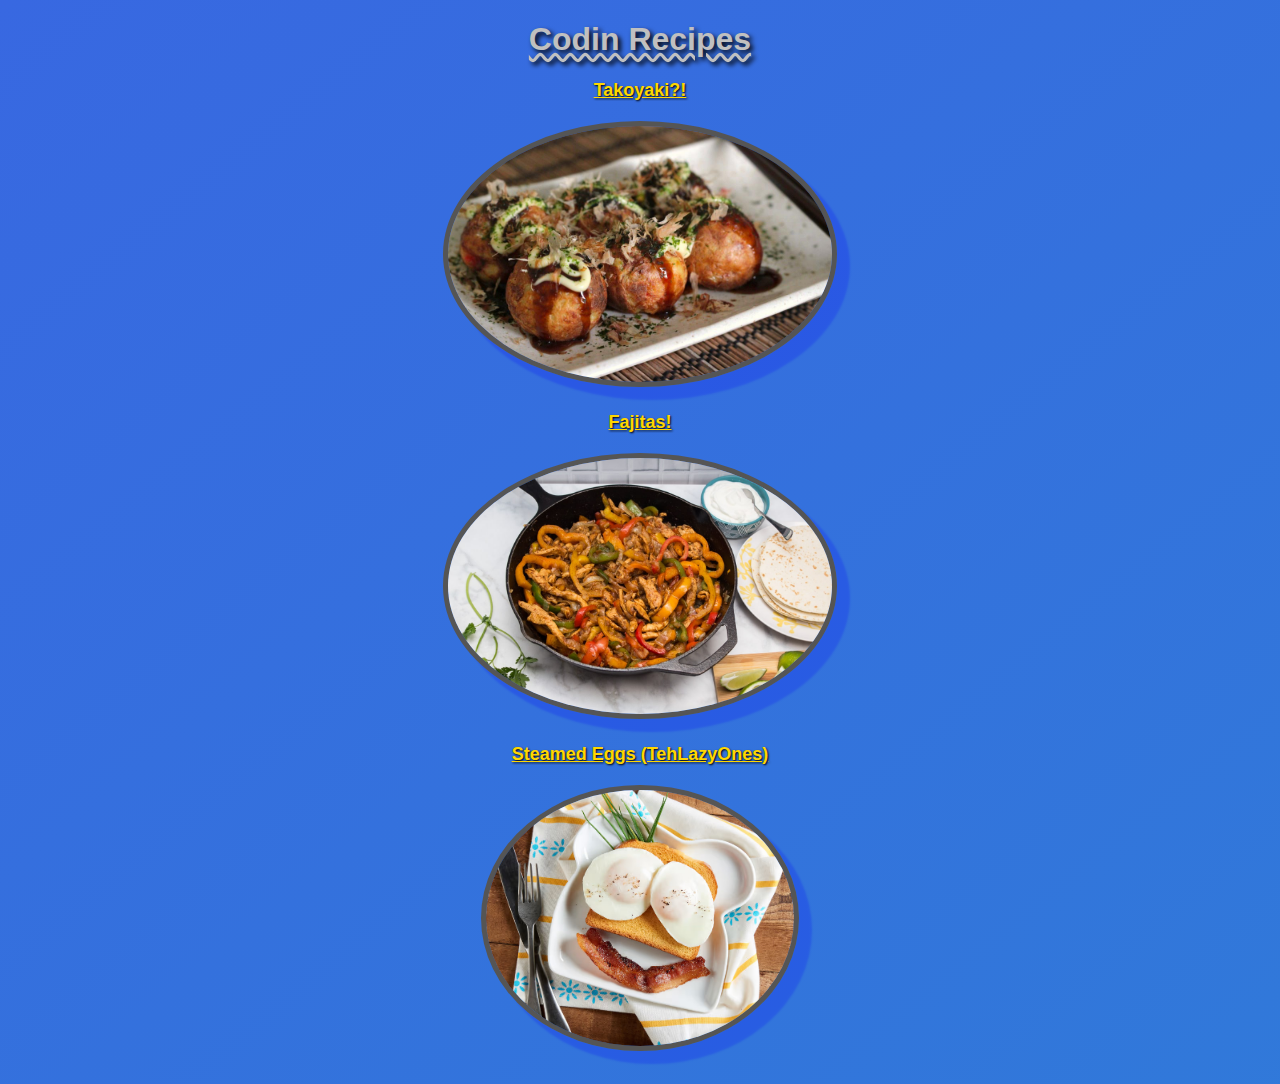
<file: index.html>
<!DOCTYPE html>
<html lang="en">
<head>
    <meta charset="UTF-8">
    <meta name="viewport" content="width=device-width, initial-scale=1.0">
    <title>Codin Recipes</title>
    <link rel="stylesheet" href="style.css">
</head>
<body>
    <h1>Codin Recipes</h1>

    <div>
        <a href="recipes/takoyaki.html" >Takoyaki?!<br>
        <img title="TAKOYAKI!" src="./images/takoyaki-1.jpg" alt="Takoyaki" height="256">
    </a></div>
    
    <div>
        <a href="recipes/fajitas.html">Fajitas!<br>
        <img title="FAJITAS" src="./images/Fajitas-1.jpg" alt="Fajitas" height="256">
    </a></div>
    
    <div>
        <a href="recipes/tehlazyones.html">Steamed Eggs (TehLazyOnes)<br>
        <img title="Steamed Eggs (TehLazyOnes)" src="./images/SteamedEggs-1.jpg" alt="Steamed Eggs" height="256">
    </a></div>
</body>
</html>
</file>
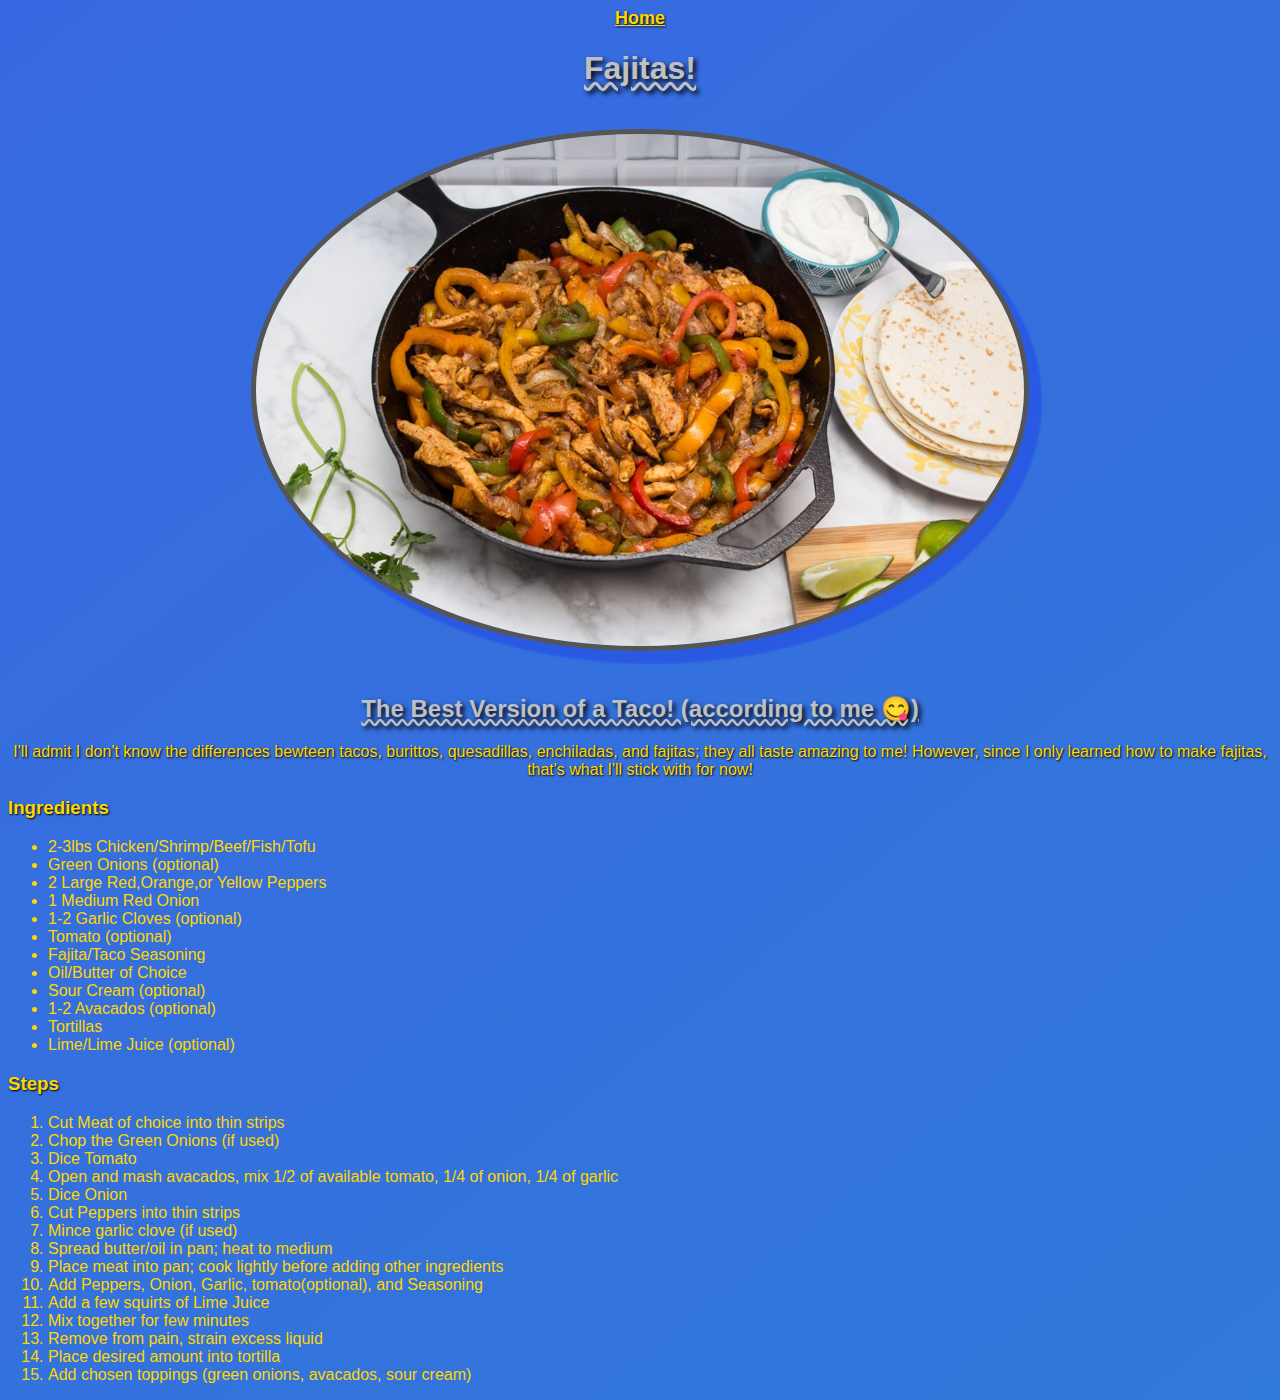
<file: recipes/fajitas.html>
<!DOCTYPE html>
<html lang="en">
<head>
    <meta charset="UTF-8">
    <meta name="viewport" content="width=device-width, initial-scale=1.0">
    <title>Fajitas!</title>
    <link rel="stylesheet" href="../style.css">
</head>
<body>
    <a href="../index.html">Home</a>
    <h1>Fajitas!</h1>
    
    <img title="Fajitas" src="../images/Fajitas-1.jpg" alt="Cooked vegetabled and chicken in a pan, with Tortialls, Sour Cream, and Limes on the side."
    height="512">
    
    <h2>The Best Version of a Taco! (according to me &#x1F60B;)</h2>
    
    <p>I'll admit I don't know the differences bewteen tacos, burittos, quesadillas, enchiladas, and fajitas;
        they all taste amazing to me! However, since I only learned how to make fajitas, that's what I'll stick with for now!
    </p>
    
    <h3>Ingredients</h3>
    <ul>
        <li>2-3lbs Chicken/Shrimp/Beef/Fish/Tofu</li>
        <li>Green Onions (optional)</li>
        <li>2 Large Red,Orange,or Yellow Peppers</li>
        <li>1 Medium Red Onion</li>
        <li>1-2 Garlic Cloves (optional)</li>
        <li>Tomato (optional)</li>
        <li>Fajita/Taco Seasoning</li>
        <li>Oil/Butter of Choice</li>
        <li>Sour Cream (optional)</li>
        <li>1-2 Avacados (optional)</li>
        <li>Tortillas</li>
        <li>Lime/Lime Juice (optional)</li>
    </ul>

    <h3>Steps</h3>
    <ol>
        <li>Cut Meat of choice into thin strips</li>
        <li>Chop the Green Onions (if used)</li>
        <li>Dice Tomato</li>
        <li>Open and mash avacados, mix 1/2 of available tomato, 1/4 of onion, 1/4 of garlic</li>
        <li>Dice Onion</li>
        <li>Cut Peppers into thin strips</li>
        <li>Mince garlic clove (if used) </li>
        <li>Spread butter/oil in pan; heat to medium</li>
        <li>Place meat into pan; cook lightly before adding other ingredients</li>
        <li>Add Peppers, Onion, Garlic, tomato(optional), and Seasoning</li>
        <li>Add a few squirts of Lime Juice</li>
        <li>Mix together for few minutes</li>
        <li>Remove from pain, strain excess liquid</li>
        <li>Place desired amount into tortilla</li>
        <li>Add chosen toppings (green onions, avacados, sour cream) </li>
    </ol>

    
</body>
</html>
</file>
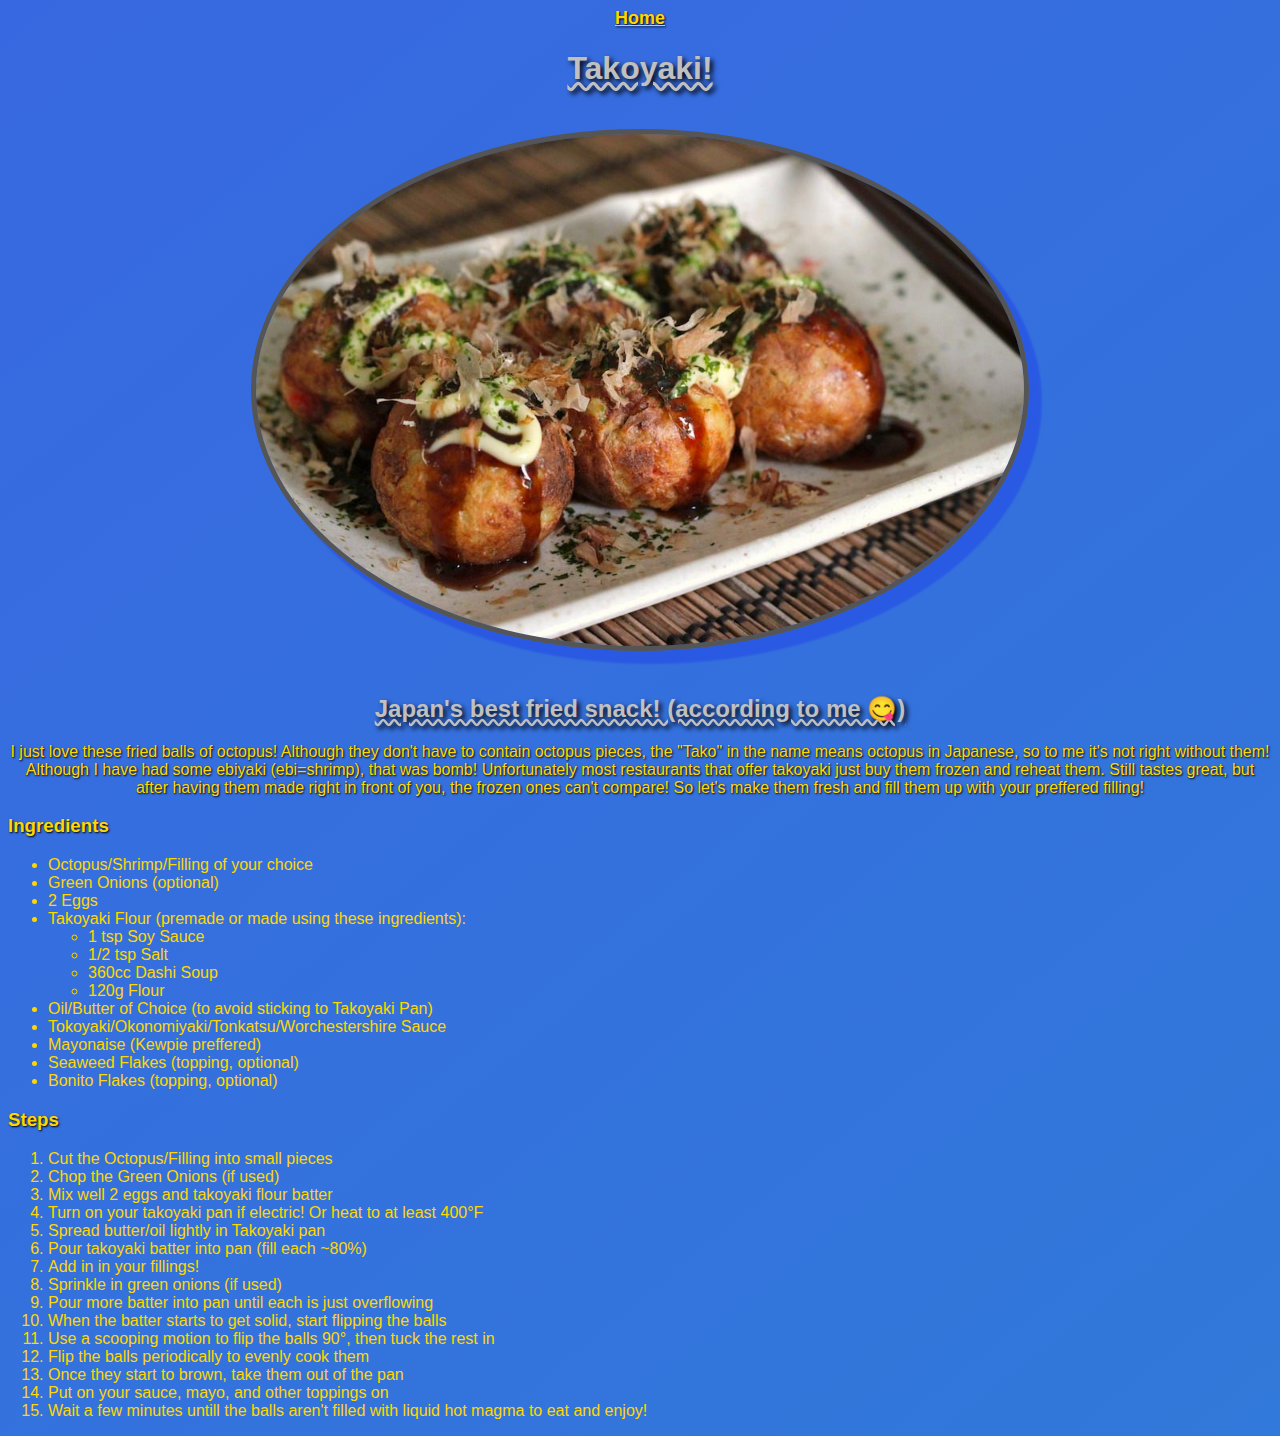
<file: recipes/takoyaki.html>
<!DOCTYPE html>
<html lang="en">
<head>
    <meta charset="UTF-8">
    <meta name="viewport" content="width=device-width, initial-scale=1.0">
    <title>Takoyaki!</title>
    <link rel="stylesheet" href="../style.css">
</head>
<body>
    <a href="../index.html">Home</a>
    <h1>Takoyaki!</h1>
    
    <img title="TAKOYAKI!!!" src="../images/takoyaki-1.jpg" alt="Fried takoyaki balls on a ball with takoyaki sauce, mayonaise, bonito flakes, and green onions on top "
    height="512">
    
    <h2>Japan's best fried snack! (according to me &#x1F60B;)</h2>
    
    <p>I just love these fried balls of octopus! Although they don't have to contain octopus pieces, the "Tako" in the name means octopus in Japanese, so to me it's not right without them! Although I have had some ebiyaki (ebi=shrimp), that was bomb! Unfortunately most restaurants that offer takoyaki just buy them frozen and reheat them. Still tastes great, but after having them made right in front of you, the frozen ones can't compare! So let's make them fresh and fill them up with your preffered filling!</p>
    
    <h3>Ingredients</h3>
    <ul>
        <li>Octopus/Shrimp/Filling of your choice</li>
        <li>Green Onions (optional)</li>
        <li>2 Eggs</li>
        <li>Takoyaki Flour (premade or made using these ingredients):</li>
        <ul>
            <li>1 tsp Soy Sauce</li>
            <li>1/2 tsp Salt</li>
            <li>360cc Dashi Soup</li>
            <li>120g Flour</li>
        </ul>
        <li>Oil/Butter of Choice (to avoid sticking to Takoyaki Pan)</li>
        <li>Tokoyaki/Okonomiyaki/Tonkatsu/Worchestershire Sauce</li>
        <li>Mayonaise (Kewpie preffered)</li>
        <li>Seaweed Flakes (topping, optional)</li>
        <li>Bonito Flakes (topping, optional)</li>
    </ul>

    <h3>Steps</h3>
    <ol>
        <li>Cut the Octopus/Filling into small pieces</li>
        <li>Chop the Green Onions (if used)</li>
        <li>Mix well 2 eggs and takoyaki flour batter</li>
        <li>Turn on your takoyaki pan if electric! Or heat to at least 400&#xb0;F </li>
        <li>Spread butter/oil lightly in Takoyaki pan</li>
        <li>Pour takoyaki batter into pan (fill each ~80%)</li>
        <li>Add in in your fillings!</li>
        <li>Sprinkle in green onions (if used)</li>
        <li>Pour more batter into pan until each is just overflowing</li>
        <li>When the batter starts to get solid, start flipping the balls</li>
        <li>Use a scooping motion to flip the balls 90&#xb0;, then tuck the rest in</li>
        <li>Flip the balls periodically to evenly cook them</li>
        <li>Once they start to brown, take them out of the pan</li>
        <li>Put on your sauce, mayo, and other toppings on</li>
        <li>Wait a few minutes untill the balls aren't filled with liquid hot magma to eat and enjoy!</li>
    </ol>

    
</body>
</html>
</file>
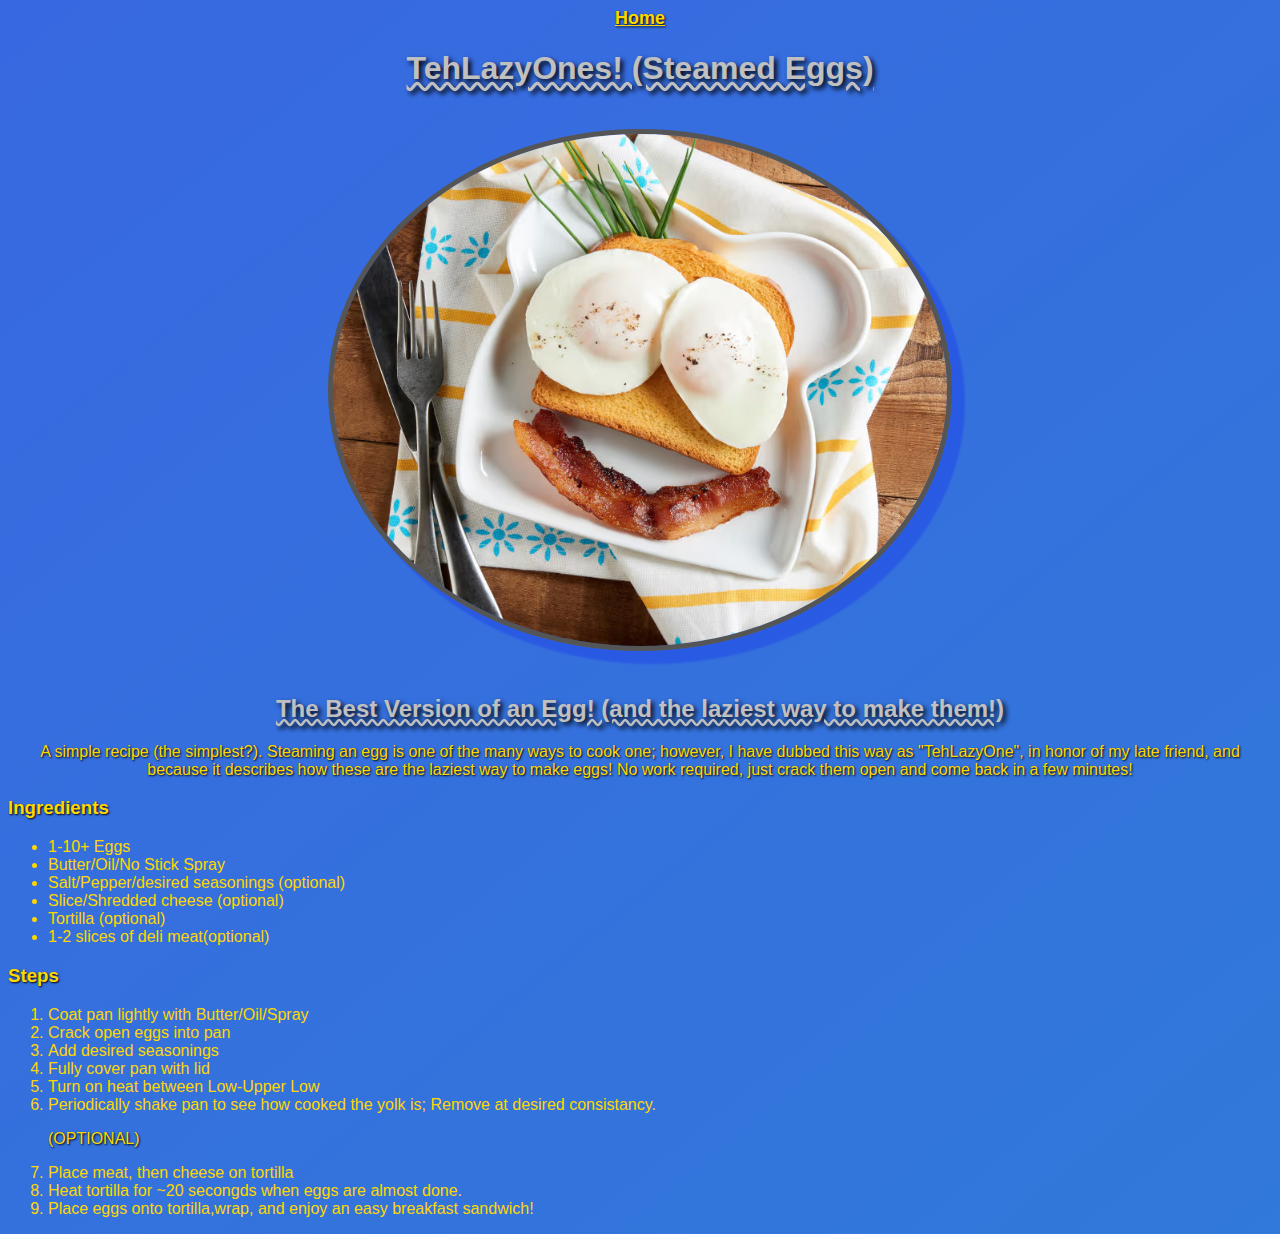
<file: recipes/tehlazyones.html>
<!DOCTYPE html>
<html lang="en">
<head>
    <meta charset="UTF-8">
    <meta name="viewport" content="width=device-width, initial-scale=1.0">
    <title>TehLazyOnes (Steamed Eggs)</title>
    <link rel="stylesheet" href="../style.css">
</head>
<body>
    <a href="../index.html">Home</a>
    <h1>TehLazyOnes! (Steamed Eggs)</h1>
    
    <img title="TehLazyOnes" src="../images/SteamedEggs-1.jpg" alt="Two Steamed Eggs on Toast with some bacon below, and silverware on the side."
    height="512">
    
    <h2>The Best Version of an Egg! (and the laziest way to make them!)</h2>
    
    <p>A simple recipe (the simplest?). 
        Steaming an egg is one of the many ways to cook one; however, 
        I have dubbed this way as "TehLazyOne", in honor of my late friend, 
        and because it describes how these are the laziest way to make eggs! 
        No work required, just crack them open and come back in a few minutes!
    </p>
    
    <h3>Ingredients</h3>
    <ul>
        <li>1-10+ Eggs</li>
        <li>Butter/Oil/No Stick Spray</li>
        <li>Salt/Pepper/desired seasonings (optional)</li>
        <li>Slice/Shredded cheese (optional)</li>
        <li>Tortilla (optional)</li>
        <li>1-2 slices of deli meat(optional)</li>
    </ul>

    <h3>Steps</h3>
    <ol>
        <li>Coat pan lightly with Butter/Oil/Spray</li>
        <li>Crack open eggs into pan</li>
        <li>Add desired seasonings</li>
        <li>Fully cover pan with lid</li>
        <li>Turn on heat between Low-Upper Low</li>
        <li>Periodically shake pan to see how cooked the yolk is; Remove at desired consistancy.</li>
        <p>(OPTIONAL)</p>
        <li>Place meat, then cheese on tortilla</li>
        <li>Heat tortilla for ~20 secongds when eggs are almost done.</li>
        <li>Place eggs onto tortilla,wrap, and enjoy an easy breakfast sandwich!</li>
    </ol>

    
</body>
</html>
</file>
<file: style.css>
body {
    color: gold;
    text-align: center;
    font-family: Arial, "Helvetica Neue", Helvetica, sans-serif;
    /*background-image: linear-gradient(to bottom right, #0000ff, #40b3e0 ); ; */
    
    background: linear-gradient(321deg, #1babc3, #3868e1);
    background-size: 400% 400%;

    animation: GradientAnim 10s ease infinite;
}

@keyframes GradientAnim {
    0%{background-position:0% 4%}
    50%{background-position:100% 97%}
    100%{background-position:0% 4%}
}

h1, h2{
    color: silver;
    text-shadow: 3px 3px 5px black;
    text-decoration: silver wavy underline;
}

h3, p, a{
    color: gold;
    text-shadow: 1px 1px 2px black;
}

a {
    font-size: large;
    font-weight: bold;
}

img {
    border: 5px solid #555;
    box-shadow: 12px 12px 2px 1px rgba(0, 0, 255, .2);
    border-radius: 50%;
    margin: 20px;
}

div img:hover {
    border: 5px solid gold;
  }

ol, ul, h3 {
    text-align: left;
}
</file>
